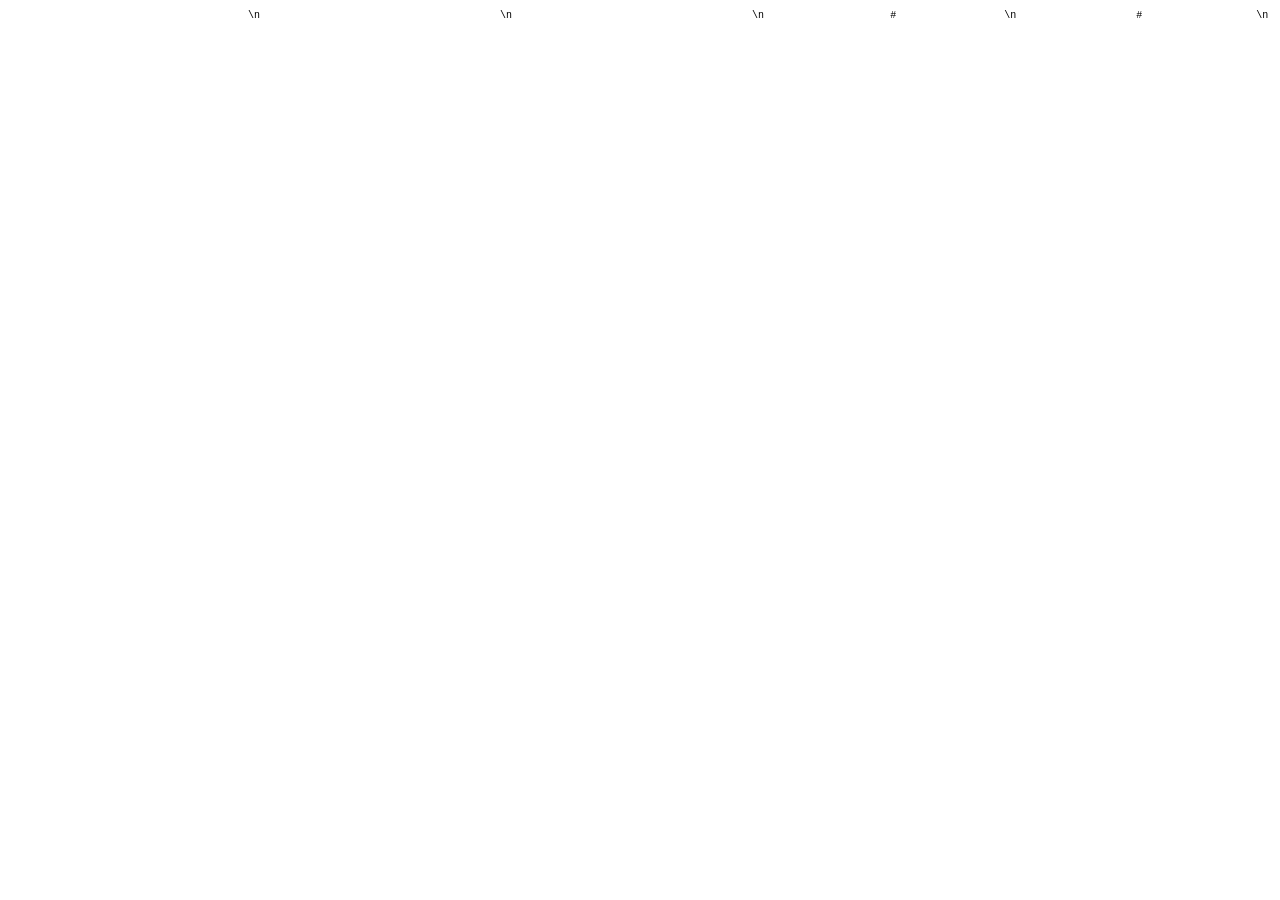
<file: ascii.html>
<!DOCTYPE html>
<html>
<body>
  <pre id="output" style="font-family: monospace; font-size: 10px;"></pre>
  <script>
    const img = new Image();
    img.src = 'image/itb-stikom-bali.png';
    img.onload = () => {
      const canvas = document.createElement('canvas');
      const ctx = canvas.getContext('2d');
      // resize to 40x30 roughly
      const width = 40;
      const height = Math.floor((img.height / img.width) * width * 0.5); // 0.5 because chars are taller than wide
      canvas.width = width;
      canvas.height = height;
      ctx.drawImage(img, 0, 0, width, height);
      
      const imgData = ctx.getImageData(0, 0, width, height).data;
      let ascii = '';
      for (let y = 0; y < height; y++) {
        for (let x = 0; x < width; x++) {
          const idx = (y * width + x) * 4;
          const r = imgData[idx];
          const g = imgData[idx+1];
          const b = imgData[idx+2];
          const a = imgData[idx+3];
          
          if (a < 128) {
            ascii += ' ';
          } else {
            // let's use R G B to approximate color character
            if (r > 150 && g < 100 && b < 100) ascii += 'R';
            else if (r > 150 && g > 150 && b < 100) ascii += 'Y';
            else if (r < 100 && g > 100 && b < 100) ascii += 'G';
            else if (r < 100 && g < 100 && b > 150) ascii += 'B';
            else if (r < 100 && g > 100 && b > 150) ascii += 'C';
            else if (r > 200 && g > 200 && b > 200) ascii += 'W';
            else ascii += '#';
          }
        }
        ascii += '\\n';
      }
      document.getElementById('output').innerText = ascii;
    };
  </script>
</body>
</html>
</file>
